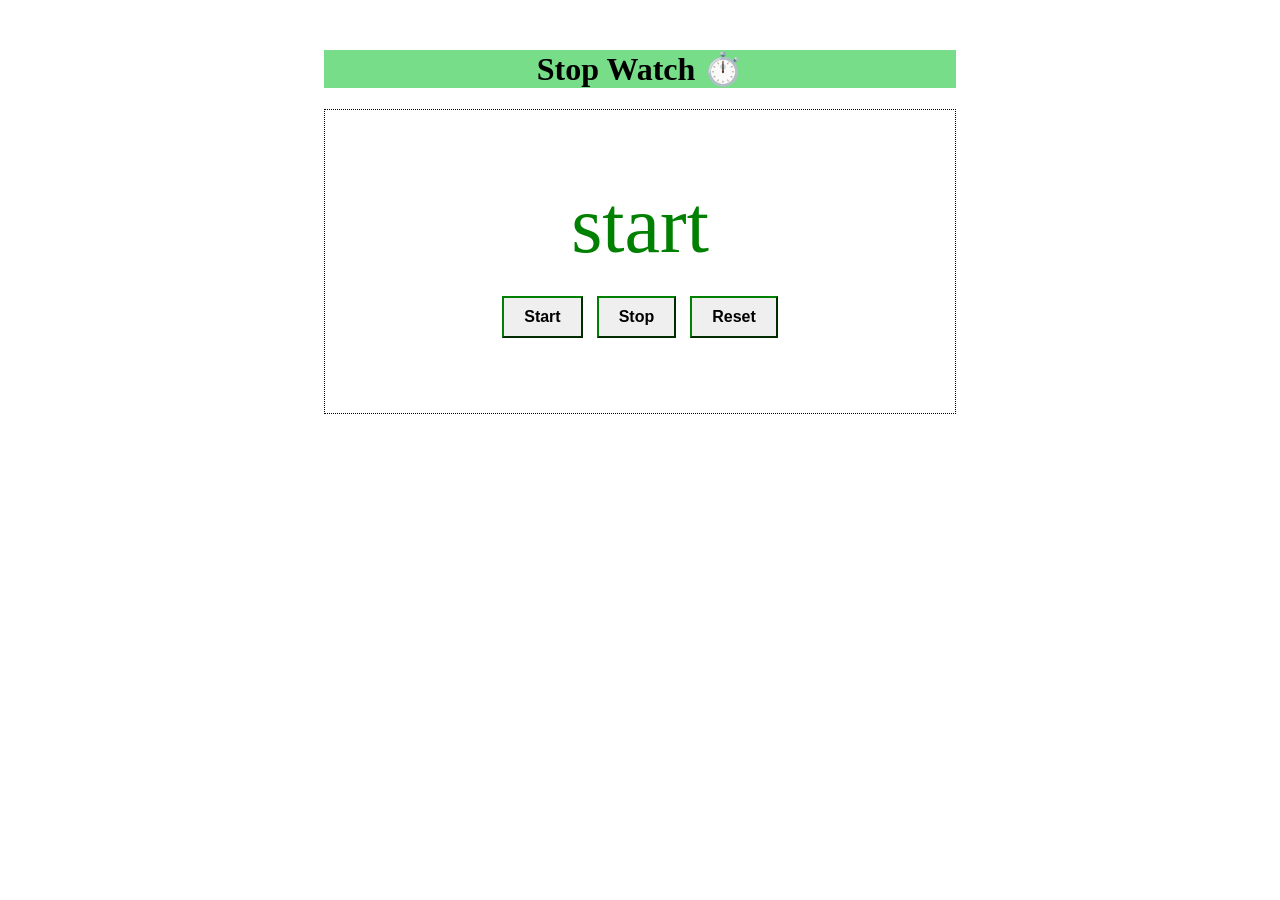
<file: index.html>
<!DOCTYPE html>
<html lang="en">
<head>
    
    <title>Stopwatch Timer</title>
    <style>
        body {
            font-family:'Baloo 2',cursive;
            text-align: center;
            margin-top: 50px;
            background-color:
        }
        #timer {
            font-size: 5em;
            margin-bottom: 20px;
            color:green;
        }
        button {
            font-size: 1em;
            font-weight:bold;
            margin: 5px;
            padding: 10px 20px;
            cursor: pointer;
            border-color:green;
            
            
        }
        button:hover{
            background-color:black;
            color:white;
            
        }
        .border{
            background color:blue;
            color:black;
            border-color:black;
        border-width:1px;
        
            border-style:dotted;
            padding-top:70px;
            padding-bottom:70px;
            margin-left:25%;
            margin-right:25%;
            
        }
        h1{
            
            background-color:#77dd88;
            color:black;
            margin-left:25%;
            margin-right:25%;
        }
    </style>
</head>

<body>
<h1>   Stop Watch  ⏱️</h1>
<div class="border">
    <div id="timer">start</div>
    <button onclick="startTimer()">Start</button>
    <button onclick="stopTimer()">Stop</button>
    <button onclick="resetTimer()">Reset</button>

</div>
    <script>
        let seconds = 0, minutes = 0, milliseconds = 0, interval;

        function formatTime() {
            return String(minutes).padStart(2, '0') + ":" + String(seconds).padStart(2, '0') + ":" + String(milliseconds).padStart(2, '0');
        }

        function startTimer() {
            if (!interval) {
                interval = setInterval(() => {
                    milliseconds++;
                    if (milliseconds === 100) {
                        milliseconds = 0;
                        seconds++;
                    }
                    if (seconds === 60) {
                        seconds = 0;
                        minutes++;
                    }
                    document.getElementById("timer").textContent = formatTime();
                }, 10); //------------10 every 10ms number change --->10ms=0.01 seconds -->1000ms= 1 second
            }
        }

        function stopTimer() {
            clearInterval(interval);
            interval = null;
        }

        function resetTimer() {
            stopTimer();
            seconds = 0;
            minutes = 0;
            milliseconds = 0;
            document.getElementById("timer").textContent = "00:00:00";
             
        }
    </script>

</body>
</html>
</file>
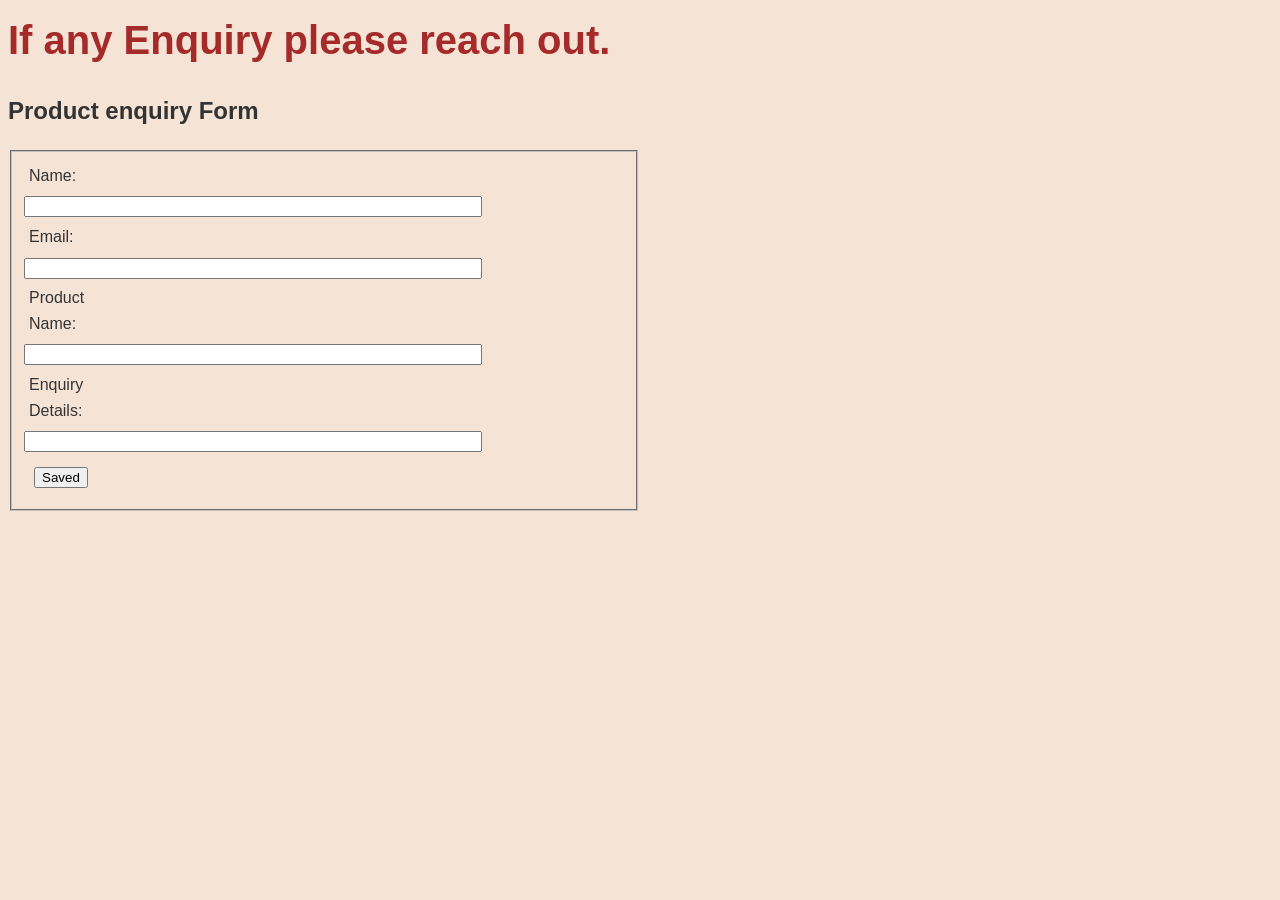
<file: Enquiry.html>
<!DOCTYPE html>
<html>

<head>
    <style>
        form {
            width: 50%;
        
        }
body{
    
    font-family: 'Arial', sans-serif;
      background-color: #f5e4d6;
      color: #333;
      line-height: 1.6;
      
}
      

        label {
            display: block;
            
        // float: left;
            clear: left;
            width: 90px;
            margin: 5px;
            text-align: left;
        }

        input[type="text"] {
            width: 450px;
            margin: 0px;
        }

        .gfg {
            font-size: 40px;
            color: brown;
            font-weight: bold;
        }
        button{
            justify-center:center;
        }
    </style>
</head>

<body>
    <div class="gfg">If any Enquiry please reach out.</div>
    <h2>Product enquiry Form</h2>
    <form>
        <fieldset>
            <!-- Legend tag using -->
            
            <label>Name:</label>
            <input type="text">
            <br>
            <label>Email:</label>
            <input type="text">
            <br>
            <label>Product Name:</label>
            <input type="text">
            <br>
            <label>Enquiry Details:</label>
            <input type="text">
            <br>
            <div style="text-align: left; border: 0px solid grey; padding: 10px;">
	<button type="button" onclick="alert('saved')" >

        Saved
    </button></div
        </fieldset>
    </form>
</body>

</html>
</file>
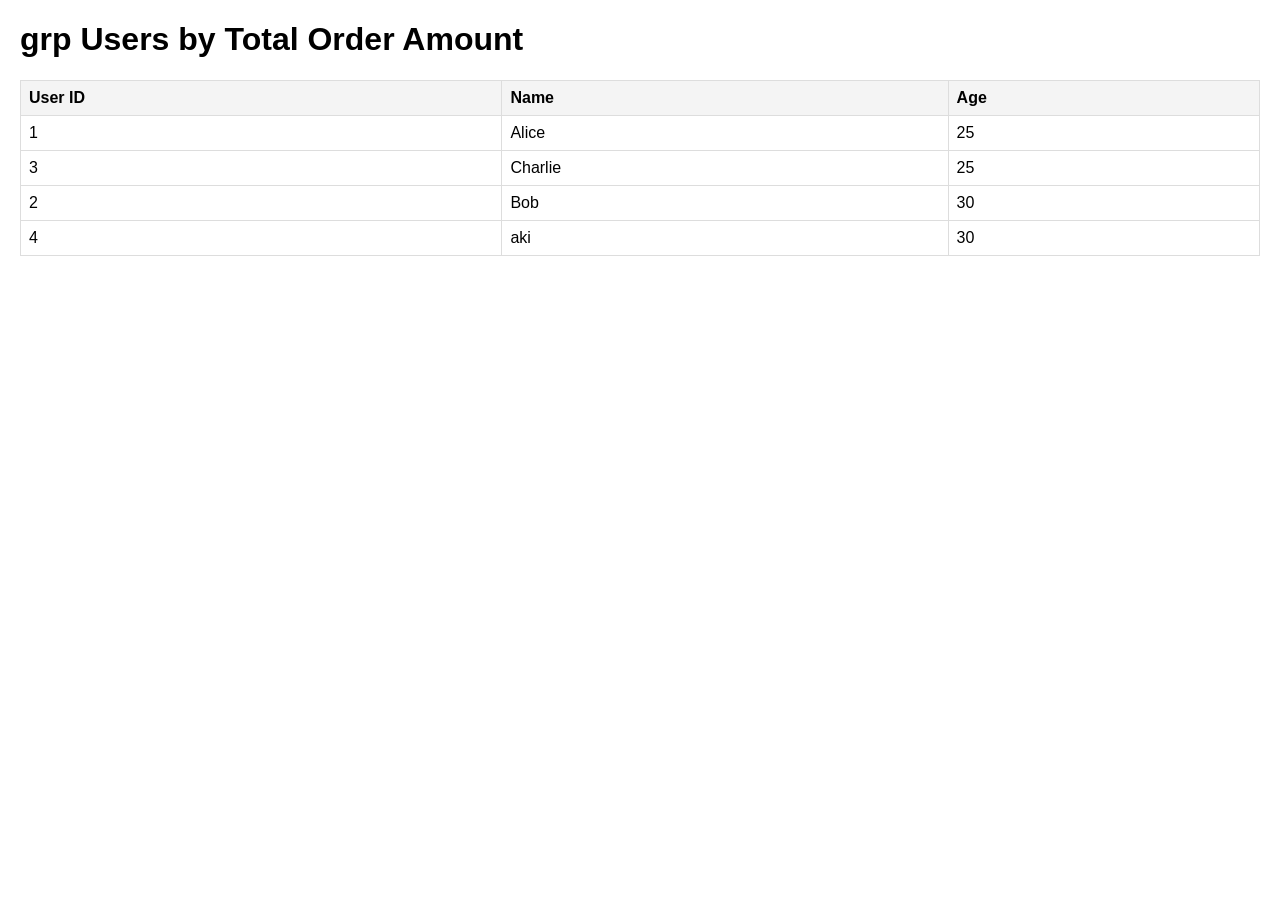
<file: grp.html>
<!DOCTYPE html>
<html lang="en">
<head>
    <meta charset="UTF-8">
    <meta name="viewport" content="width=device-width, initial-scale=1.0">
    <title>Sorted Users</title>
    <style>
        body { font-family: Arial, sans-serif; margin: 20px; }
        table { width: 100%; border-collapse: collapse; margin-top: 10px; }
        th, td { border: 1px solid #ddd; padding: 8px; text-align: left; }
        th { background-color: #f4f4f4; }
    </style>
</head>
<body>

    <h1>grp Users by Total Order Amount</h1>
    <table id="grpUser">
        <thead>
            <tr>
                <th>User ID</th>
                <th>Name</th>
                <th>Age</th>
               
            </tr>
        </thead>
        <tbody></tbody>
    </table>

    
        <script>
    const users = [
        { "userId": 1, "name": "Alice", "age": 25 },
        { "userId": 2, "name": "Bob", "age": 30 },
        { "userId": 3, "name": "Charlie", "age": 25 },
         { "userId": 4, "name": "aki", "age": 30 }
    ];

    const groupedUsers = users.reduce((res, user) => {
        res[user.age] = res[user.age] || [];  
        res[user.age].push(user);  
        return res;
    }, {});

    const tableBody = document.querySelector("#grpUser tbody");

    Object.values(groupedUsers).flat().forEach(user => {
        tableBody.innerHTML += `<tr>
            <td>${user.userId}</td>
            <td>${user.name}</td>
            <td>${user.age}</td>
        </tr>`;
    });
</script>

    

</body>
</html>
</file>
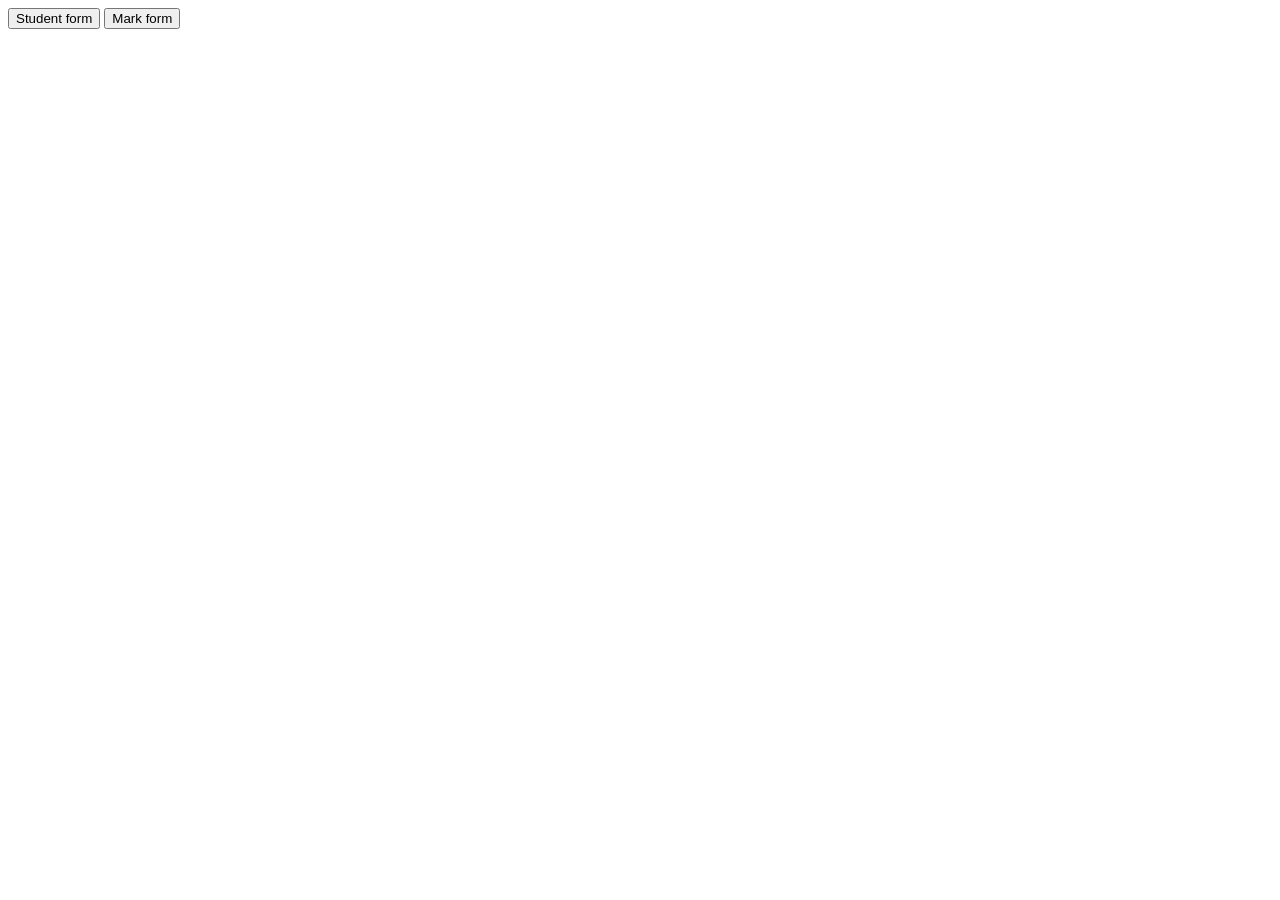
<file: indx.html>
<!DOCTYPE html>
<html lang="en">
<head>

    <title>Student and Marks Record</title>
    <link rel="stylesheet"  href="form.css" />
    
</head>
<body>

  <script src=form.js></script>
 <div class=tabs>
 <button onclick="dis1()">Student form</button>
 <button onclick="dis2()">Mark form</button>
 
 </div>

    <form id=stud-form> 
        <h2>Student Record Form</h2>
        
            <label for="student-name">Name:</label>
            <input type="text"  id="student-name" required><br><br>

            <label for="student-email">Email:</label>
            <input type="email" id="student-email" required><br><br>

             <label for="student-dob">dob:</label>
            <input type="date" id="student-dob" required><br><br>
            <button onclick="display(event)">Submit</button>
            <button type="reset">Reset</button>
            
        </form>
        <div id="student-result"></div>
    </div>

       
      
        <form id=mark-form>
        <h2>Marks Record Form</h2>
            <label for="marks-tamil">Tamil:</label>
            <input type="number" id="marks-tamil"  ><br><br>

            <label for="marks-english">English:</label>
            <input type="number" id="marks-english"  required><br><br>

            <label for="marks-maths">Maths:</label>
            <input type="number" id="marks-maths"  required><br><br>

            <label for="marks-science">Science:</label>
            <input type="number" id="marks-science"  required><br><br>

            <label for="marks-social">Social:</label>
            <input type="number" id="marks-social"  required><br><br>

            <button onclick="displayMark(event)">Submit</button>
            <button type="reset">reset</button>
        </form>
        <div id="marks-result" class="result"></div>
</div>
</body>
</html>
</file>
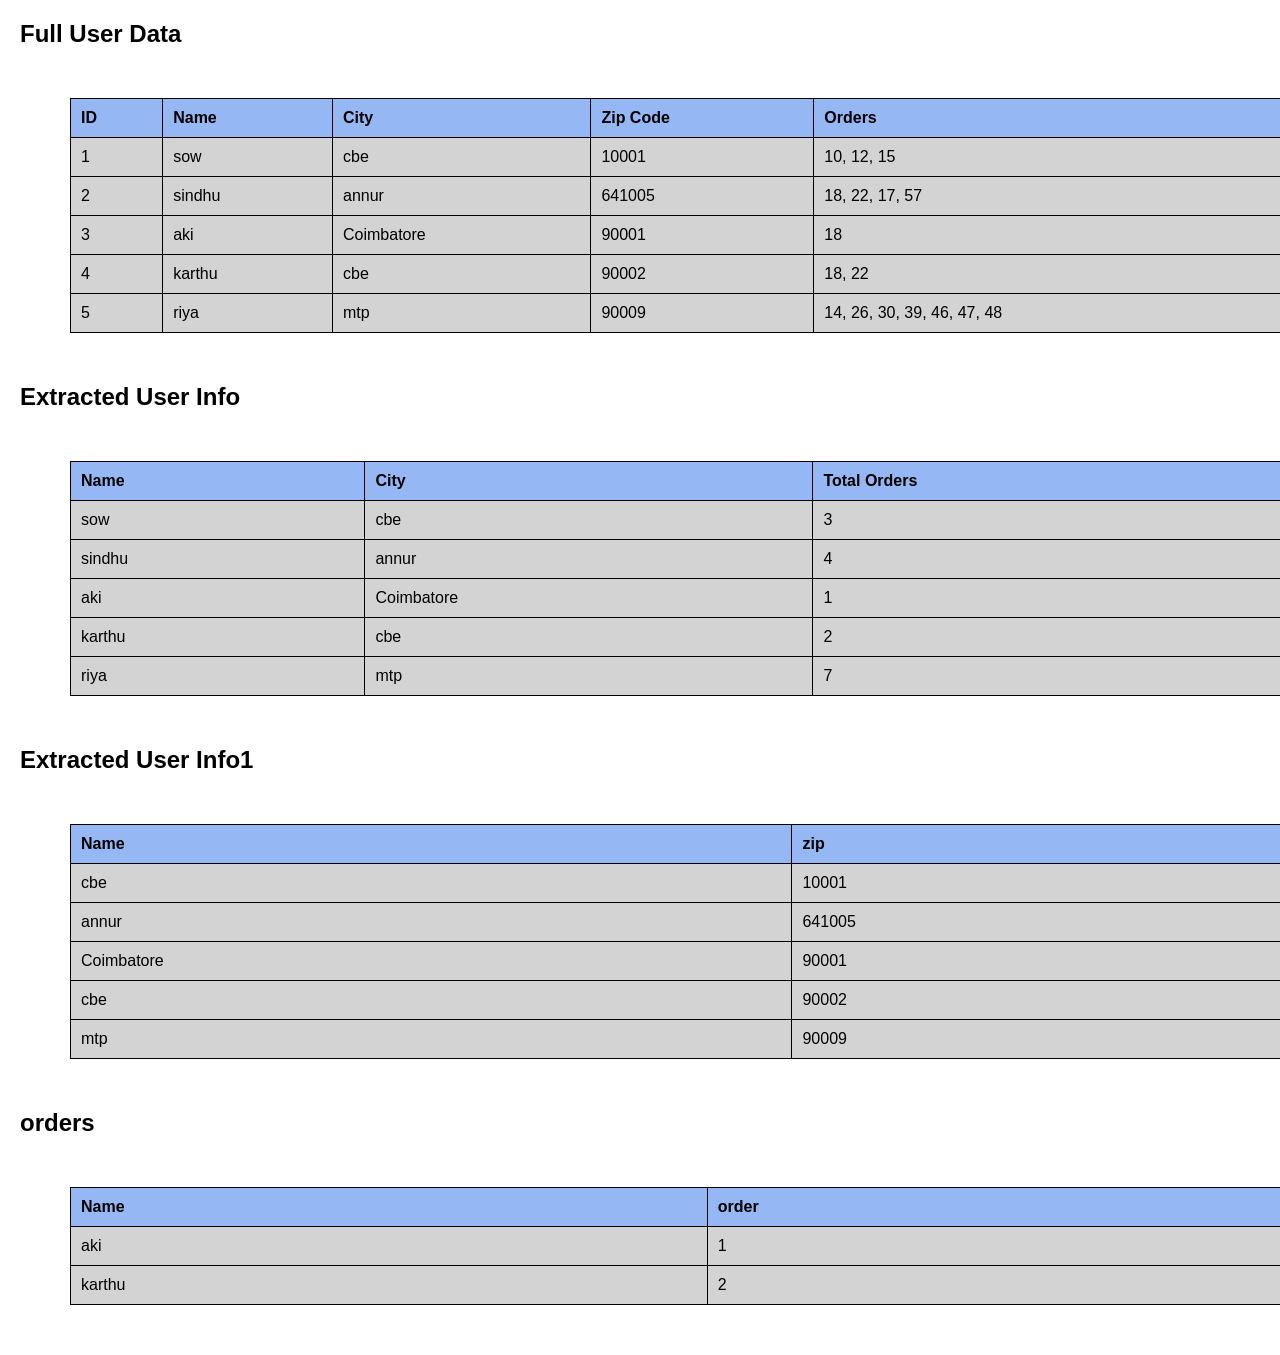
<file: map.html>
<!DOCTYPE html>
<html lang="en">
<head>
    <meta charset="UTF-8">
    <meta name="viewport" content="width=device-width, initial-scale=1.0">
    <title>User Data Table</title>
    <style>
        body {
            font-family: Arial, sans-serif;
            margin: 20px;
        }
        table {
            width: 70%;
            border-collapse: collapse;
            margin-bottom: 30px;
            width:100%;
            margin:50px;
        
            
        }
        th, td {
            border: 1px solid black;
            padding: 10px;
            text-align: left;
            background-color:#d3d3d3;
            
        }
        th {
            background-color:rgba(79, 137, 237, 0.6);
        }
        h2 {
            margin-bottom: 10px;
        }
    </style>
</head>
<body>

    <h2>Full User Data</h2>
    <table id="fullTable">
        <thead>
            <tr>
                <th>ID</th>
                <th>Name</th>
                <th>City</th>
                <th>Zip Code</th>
                <th>Orders</th>
            </tr>
        </thead>
        <tbody></tbody>
    </table>

    <h2>Extracted User Info</h2>
    <table id="extractedTable">
        <thead>
            <tr>
                <th>Name</th>
                <th>City</th>
                <th>Total Orders</th>
            </tr>
        </thead>
        <tbody></tbody>
    </table>
    <h2>Extracted User Info1</h2>
    <table id="extractedTable1">
        <thead>
            <tr>
                <th>Name</th>
                <th>zip</th>
                
            </tr>
        </thead>
        <tbody></tbody>
    </table>
    <h2>orders</h2>
    <table id="orderLess">
        <thead>
            <tr>
                <th>Name</th>
                <th>order</th>
                
            </tr>
        </thead>
        <tbody></tbody>
    </table>

    <script>
        const myData = {
            
            data: {
                users: [
                   {"id":1,"name":"sow","address":{"city":"cbe","zip":"10001"},"orders":[10,12,15]},
                   {"id":2,"name":"sindhu","address":{"city":"annur","zip":"641005"},"orders":[18,22,17,57]},
                   {"id":3,"name":"aki","address":{"city":"Coimbatore","zip":"90001"},"orders":[18]},
                   {"id":4,"name":"karthu","address":{"city":"cbe","zip":"90002"},"orders":[18,22]},
                   {"id":5,"name":"riya","address":{"city":"mtp","zip":"90009"},"orders":[14,26,30,39,46,47,48]}

                ]
            }
        };


        const fullTableBody = document.querySelector("#fullTable tbody");
       
        

      //full data
        myData.data.users.forEach(user => {
            const row = document.createElement("tr");
            row.innerHTML = `
                <td>${user.id}</td>
                <td>${user.name}</td>
                <td>${user.address.city}</td>
                <td>${user.address.zip}</td>
                <td>${user.orders.join(", ")}</td>
            `;
            fullTableBody.appendChild(row);
        });
//---------------------------------------------------------------------------------------------------------------------------
        //next
        const extractedTableBody = document.querySelector("#extractedTable tbody");`    `
        const extractedInfo = myData.data.users.map(user => ({
            name: user.name,
            city: user.address.city,
            totalOrders: user.orders.length
        }));

       
        extractedInfo.forEach(user => {
            const row = document.createElement("tr");
            row.innerHTML = `
                <td>${user.name}</td>
                <td>${user.city}</td>
                <td>${user.totalOrders}</td>
            `;
            extractedTableBody.appendChild(row);
        });
//next----------------------------------------------------------------------------------
        const extractedTableBody1 = document.querySelector("#extractedTable1 tbody");
        const address = myData.data.users.map(person =>({
            city:person.address.city,
            zip:person.address.zip
        }));
        console.log(address);
        address.forEach(person => {
            const row1 = document.createElement("tr");
            row1.innerHTML = `
               
                <td>${person.city}</td>
                <td>${person.zip}</td>
                
            `;
            extractedTableBody1.appendChild(row1);
        });
        // order<3 table
         const orderLessThan3 = document.querySelector("#orderLess");
        
         const filtered = myData.data.users.filter(user => user.orders.length < 3); 
             console.log("Filtered Users:", filtered);
  const lessOrder= filtered.map(user => ({
    name: user.name,
    totalOrders: user.orders.length
   
  }));
        console.log("Less Order:", lessOrder);
        lessOrder.forEach(person => {
            const row = document.createElement("tr");
            row.innerHTML = `
               
                <td>${person.name}</td>
                <td>${person.totalOrders}</td>
                
            `;
            orderLessThan3.appendChild(row);
        });
    </script>

</body>
</html>
</file>
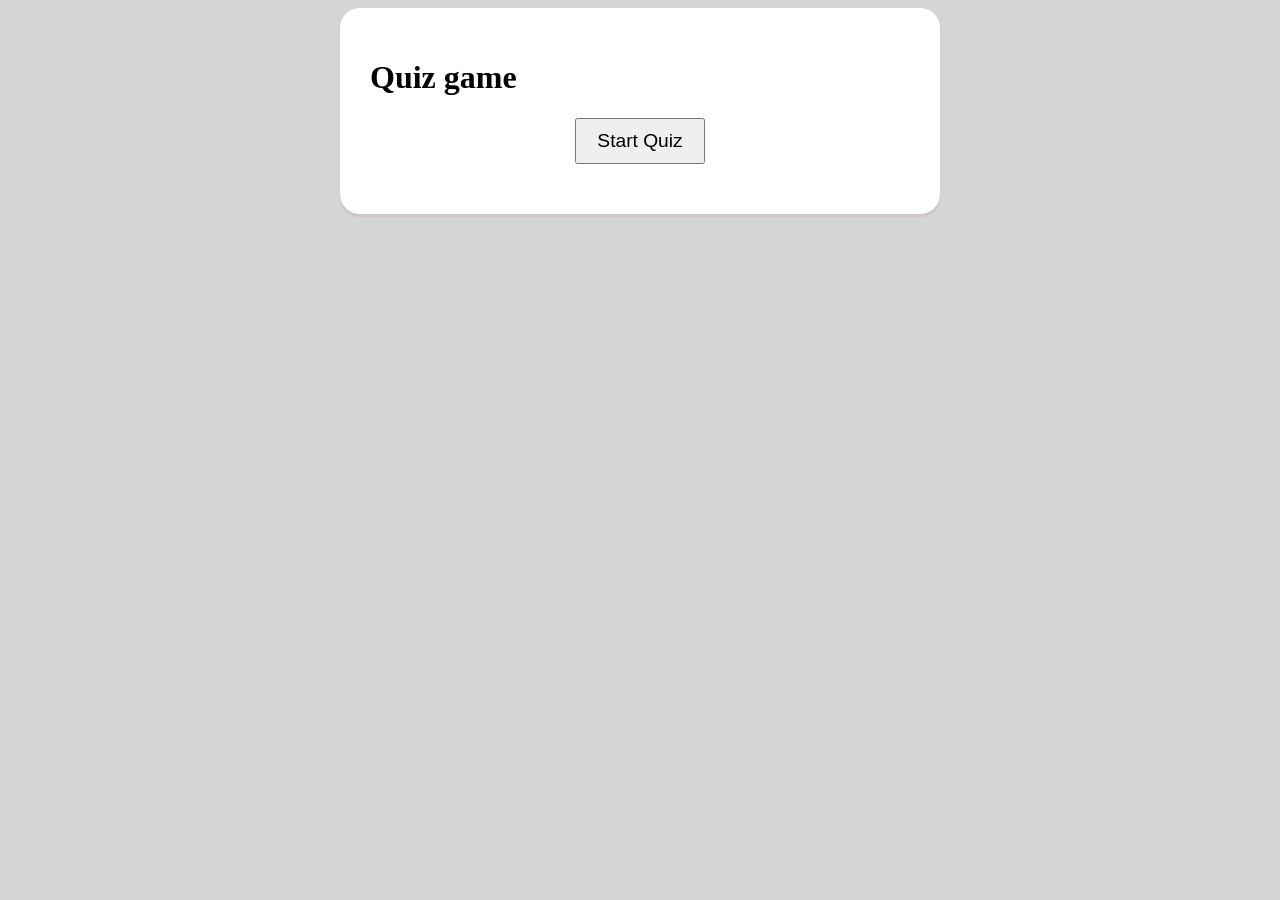
<file: quiz.html>
<html>
    <head>
        <title>quiz game</title>
     <style>
        body {
            background-color: #d5d5d5;
        }

        .quiz-container {
            box-sizing: border-box;
            width: 50%;
            max-width: 600px;
            margin: auto;
            padding: 30px;
            background-color: white;
           border-radius: 20px;
            box-shadow: 0 3px 2px rgba(143, 21, 114, 0.1);
        }

        .choices {
            display: grid;
        }

        .choice {
            font-size: 1em;
            display: inline-block;
            margin: 5px 5px;
            padding: .5em .75em;
            background-color: #3498db;
            color: white;
            border: none;
            border-radius: 5px;
            cursor: pointer;
        }

        #next {
            float: right;
            display: none; 
        }

        #submit {
            float: left;
            display: none; 
        }

        #start {
            display: block; 
            margin: 20px auto;
            padding: 10px 20px;
            font-size: 1.2em;
        }

        .choice:hover {
            background-color: rgb(78, 81, 83);
        }
        .choice.selected {
      background-color:rgb(12, 12, 12);
      border: 2px solid #007bff;
    }

    #feedback {
      margin-top: 10px;
      font-weight: bold;
    }

   
    </style>
</head>
<body>
    <div class="quiz-container">
        <h1>Quiz game</h1>
        <button id="start" onclick="showQuestion()">Start Quiz</button>
        <div class="question" style="display: none;">
            <p id="question-text"></p>
            <div class="choices">
                <button class="choice" onclick="checkAnswer(0)"></button>
                <button class="choice" onclick="checkAnswer(1)"></button>
                <button class="choice" onclick="checkAnswer(2)"></button>
            </div>
            <p id="feedback"></p>
        </div>
        <button id="submit" onclick="checkAnswer()"> Submit</button>
        <button id="next" onclick="nextQuestion()">Next</button>
        <div id="result" style="display: none;"></div>

    </div>

  <script src="quiz.js"></script>
  </body>
  </html>
</file>
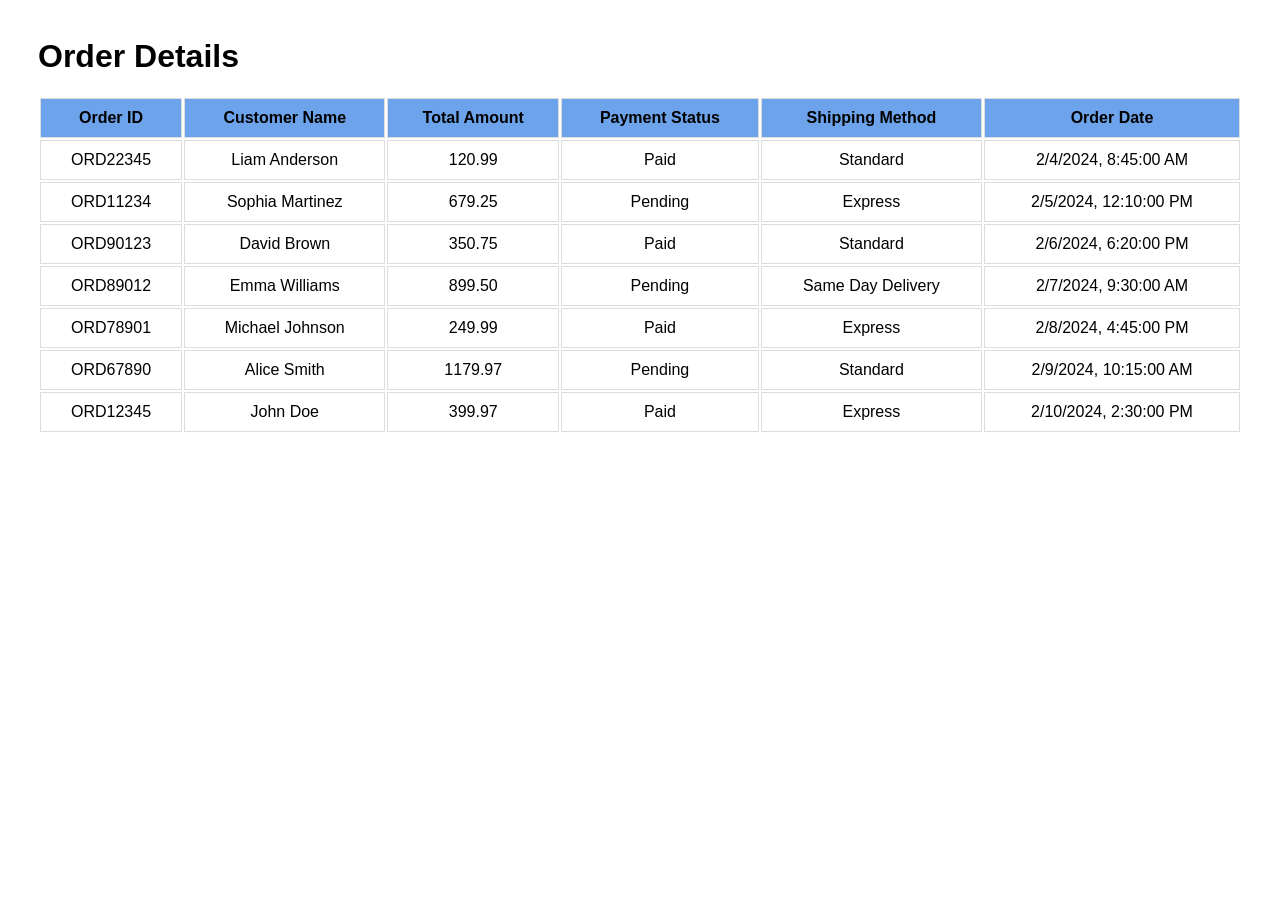
<file: tb.html>
<html >

<head>
 
  <title>Order Details Table</title>
  <style>
    body {
      font-family: Arial, sans-serif;
      padding: 30px;
    }
    table {
      width: 100%;
      
      
    }
    th, td {
       border: 1px solid #ddd;
       padding: 10px;
      text-align:center;
     }
    th {
      background-color:rgb(108, 163, 234);
    }
  </style>
  
</head>

<body>
  <h1>Order Details</h1>
  <table>
    <thead>
      <tr>
        <th>Order ID</th>
        <th>Customer Name</th>
        <th>Total Amount</th>
        <th>Payment Status</th>
        <th>Shipping Method</th>
        <th>Order Date</th>  
      </tr>
    </thead>
    <tbody id="order-table-body"></tbody>
  </table>

  <script src="table.js" ></script>
</body>
</html>
</file>
<file: form.css>
#stud-form{
    box-sizing: border-box;
    padding:20px;
    display: none;
  
}
h2{
 
  color: rgb(16, 17, 17);
    background-color: cadetblue;
}
#student-result,#marks-result {
    background-color: rgb(136, 212, 237);
    color: black;
}
#mark-form{
padding: 20px;
box-sizing: border-box;

display: none;

}
</file>
